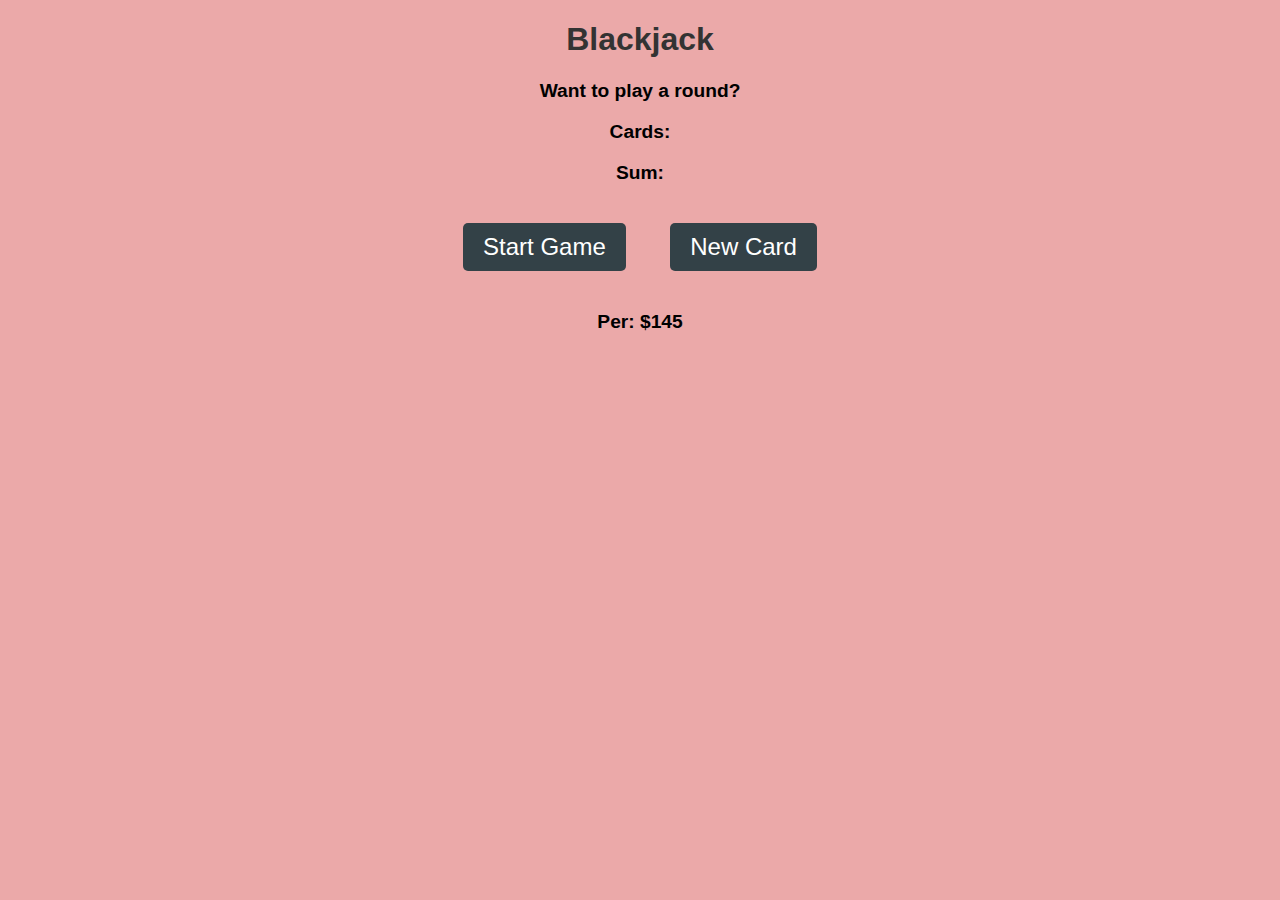
<file: Blackjack Casino Game/index.html>
<!DOCTYPE html>
<html>
<head>
    <meta charset="UTF-8" />
    <link rel="stylesheet" href="index.css">
</head>
<body>
        <h1>Blackjack</h1>
        <p id="message-el">Want to play a round?</p>
        <p id="cards-el">Cards:</p>
        <p id ="sum-el">Sum:</p>
        <button onclick="startGame()">Start Game</button>
        <button onclick="newCard()">New Card</button>
        <p id="player-el">Player: $0</p>

        <script src="index.js"></script>
    </body>
</html>
</file>
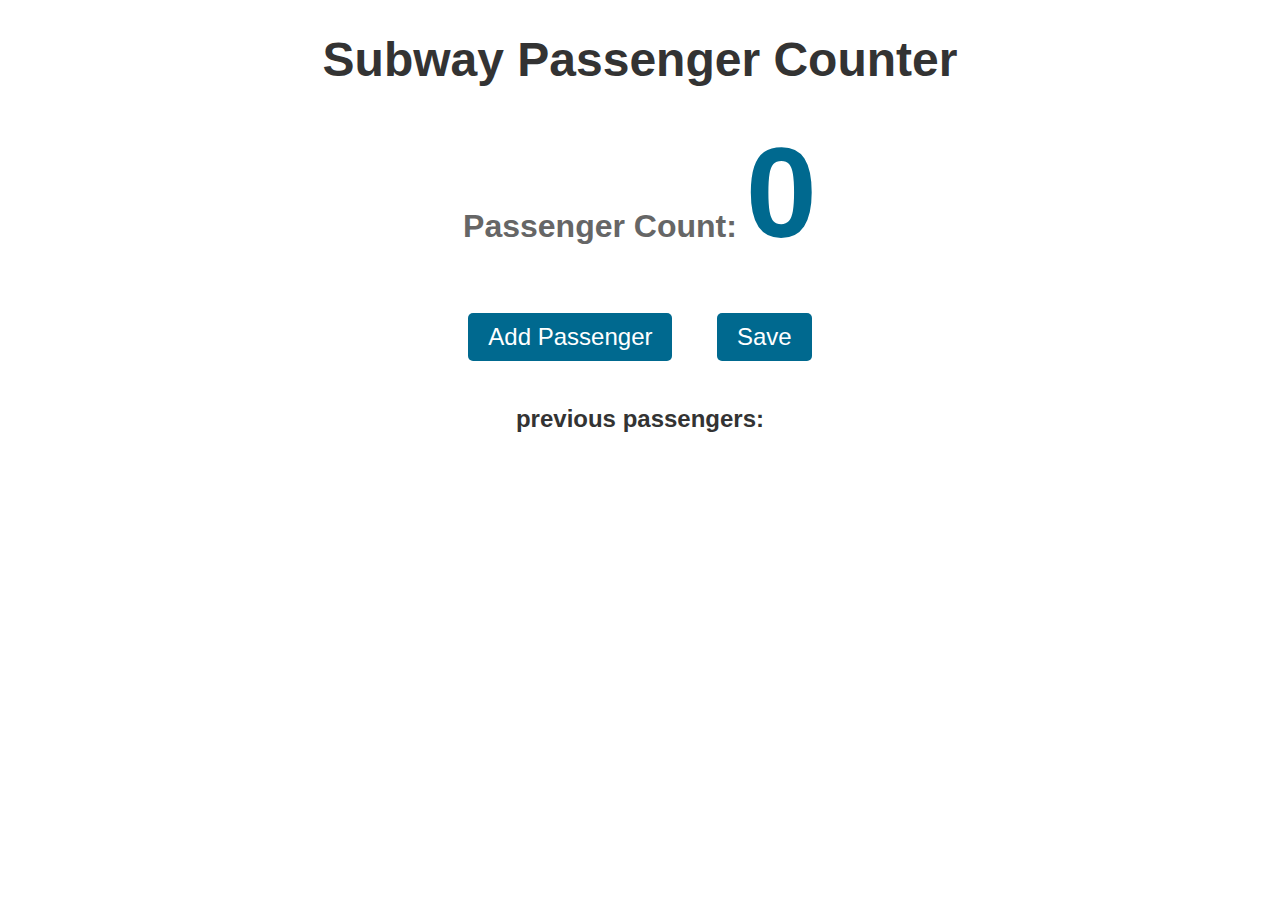
<file: Subway Passenger Counter/index.html>
<!DOCTYPE html>
<html lang="en">
<head>
    <meta charset="UTF-8">
    <meta name="viewport" content="width=device-width, initial-scale=1.0">

    <link rel="stylesheet" href="styles.css">
</head>
<body>
    <h1>Subway Passenger Counter</h1>
    <h2>Passenger Count: <span id="passenger-count">0</span></h2>
     <button id="increment-btn" onclick="increment()" >Add Passenger</button>
     <button id="save-btn" onclick="save()" >Save</button>
     <p id="save-el">previous passengers:</p>

    <script src="index.js"></script>
    
</body>
</html>
</file>
<file: Blackjack Casino Game/index.css>
body {
    font-family: Arial, sans-serif;
    text-align: center;
    background-color: #eba9a9;
    font-weight: bold;
}
h1 {
    color: #333;
}
p {
    font-size: 1.2em;
}

button {
    font-size: 1.5em;
    padding: 10px 20px;
    margin: 20px;
    background-color: #334147;
    color: white;
    border: none;
    border-radius: 5px;
    cursor: pointer;
}
</file>
<file: Subway Passenger Counter/styles.css>
body {
    font-family: Arial, sans-serif;
    text-align: center;
}

h1 {
    font-size: 3em;
    color: #333;
}

h2 {
    font-size: 2em;
    color: #666;
}

#passenger-count {
    font-size: 4em;
    font-weight: bold;
    color: #00698f;
}

button {
    font-size: 1.5em;
    padding: 10px 20px;
    margin: 20px;
    background-color: #00698f;
    color: white;
    border: none;
    border-radius: 5px;
    cursor: pointer;
}
p{
    font-size: 1.5em;
    color: #333;
    font-weight: bold;
}
</file>
